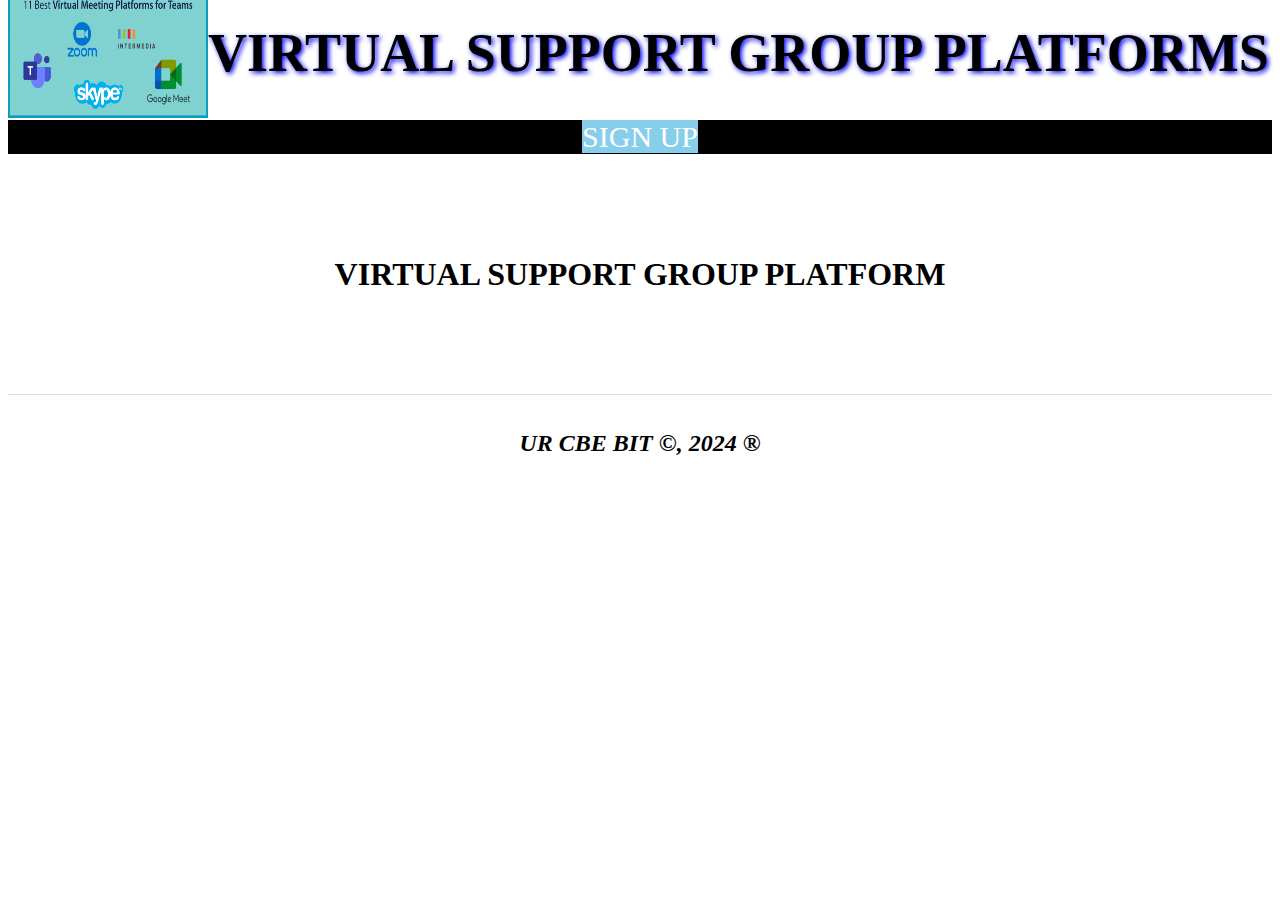
<file: 2/index.html>
<!DOCTYPE html>
<html lang="en">
<head>
    <link rel="stylesheet" type="text/css" href="style.css" title="style 1" media="screen, tv, projection, handheld, print"/>
    <meta charset="utf-8">
   <meta name="viewport" content="width=device-width, initial-scale=1">
  <title>Home Page</title>

  <style>
  section {
    padding: 80px;
    border-bottom: 1px solid #ddd;
  }
  footer {
    text-align: center;
    padding: 15px;
    background-color: white;
  }
  button {
    padding: 10px;
    color: white;
    background-color: skyblue;
    text-decoration: none;
    margin-right: 15px;
    border: none;
    cursor: pointer;
  }
  button:hover {
    background-color: #007bff; /* Change the color on hover if needed */
  }
</style>

<header>
</head>
    <div class="page-header">
    <img src="01.png" style="width:200px;height:140px;margin-top: -30px;">
    <h1 style=" margin-left: 200px; margin-top: -100px; font-size:54px;text-shadow: 2px 2px 5px blue;">VIRTUAL SUPPORT GROUP PLATFORMS</h1>
</div>
<div style="margin-top:10px;font-size:30px ;background-color: black;color: black;">
<center><div class="dropdown">
            <a href="#" style="padding: 0px; color: white; background-color: skyblue; text-decoration: none;">SIGN UP</a>
            <div class="dropdown-content">
                <!-- Links inside the dropdown menu -->
                <a href="register.html">register</a>
                <a href="login.html">login</a>
            </div><center>
        </div>
    </div>
   
  
  </ul>

  </form>
  </header>

  <center>
    <section id="home" style="display: block;">
      <h1>VIRTUAL SUPPORT GROUP PLATFORM</h1>
    </section>
  </center>
  <footer>
  <center> 
    <b><h2><i>UR CBE BIT &copy, 2024 &reg</h2></b></i>
  </center>
</footer>
</body>
</html>
</file>
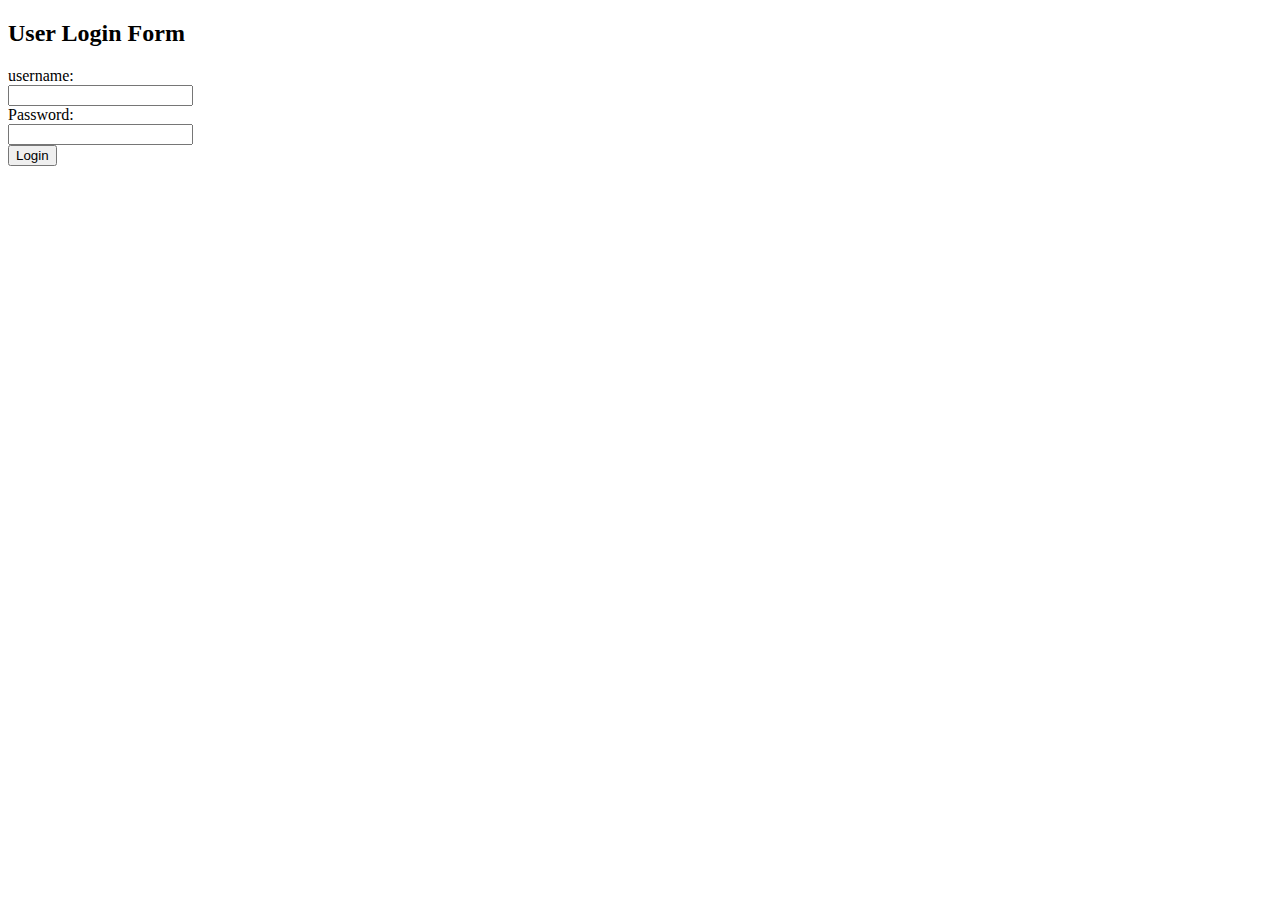
<file: 2/login.html>
<!DOCTYPE html>
<html lang="en">
<head>
    <meta charset="UTF-8">
    <meta name="viewport" content="width=device-width, initial-scale=1.0">
    <title>User Login</title>
</head>

<body bgcolor="white">
    <h2>User Login Form</h2>
    <form action="login.php" method="post">
        <label for="username">username:</label><br>
        <input type="text" id="username" name="username" required><br>
        <label for="password">Password:</label><br>
        <input type="password" id="password" name="password" required><br>
        <input type="submit" value="Login">
    </form>
</body>
</html>
</file>
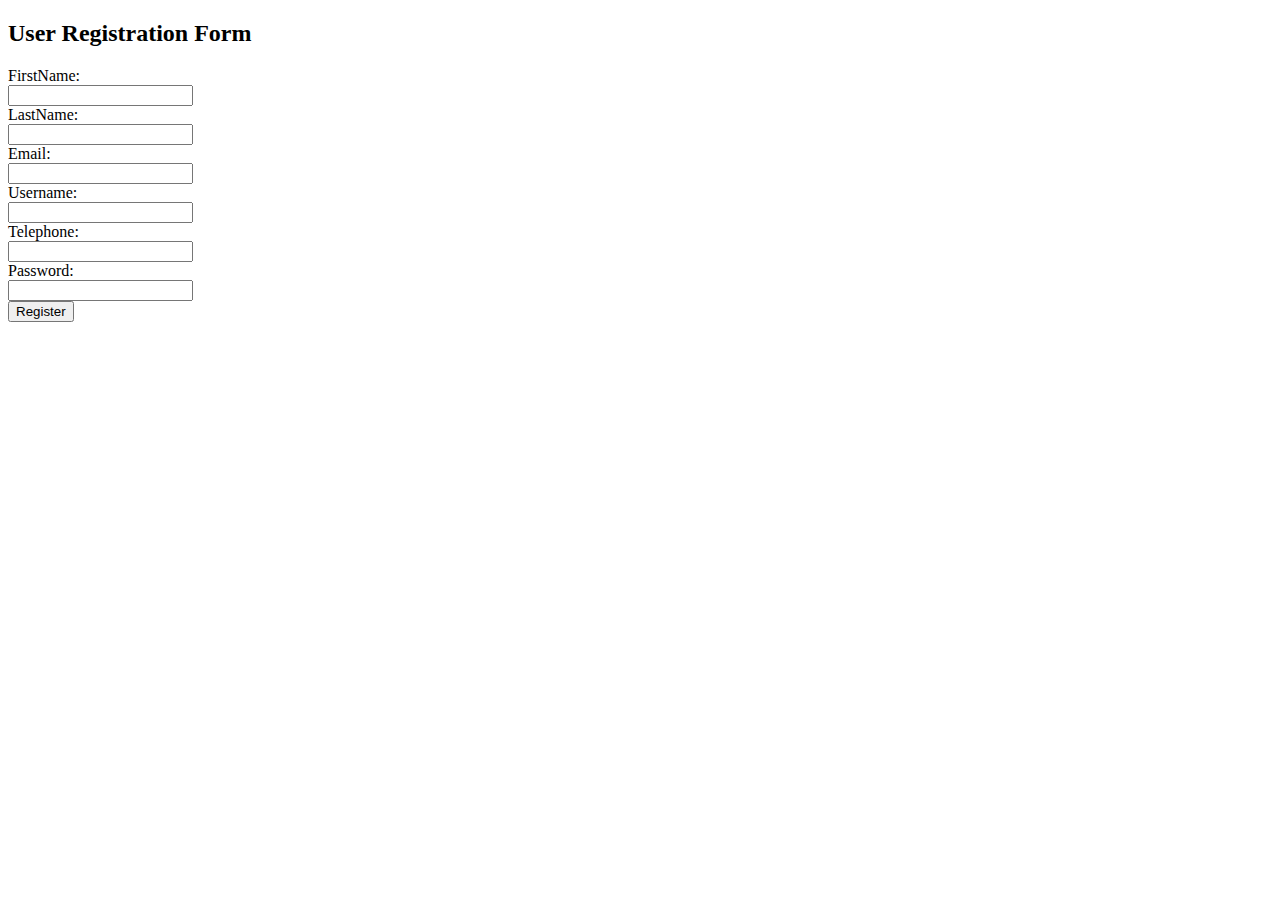
<file: 2/register.html>
<!DOCTYPE html>
<html lang="en">

<head>
    <meta charset="UTF-8">
    <meta name="viewport" content="width=device-width, initial-scale=1.0">
    <title>Registration</title>
</head>

<body bgcolor="white">
    <h2>User Registration Form</h2>
    <form action="register.php" method="post">
        <label>FirstName:</label><br>
        <input type="text" name="fname" required><br>
        <label>LastName:</label><br>
        <input type="text" name="lname" required><br>
        <label>Email:</label><br>
        <input type="email" name="email" required><br>
        <label>Username:</label><br>
        <input type="text" name="username" required><br>
        <label>Telephone:</label><br>
        <input type="text" name="telephone" required><br>
        <label>Password:</label><br>
        <input type="password" name="password" required><br>
        <input type="submit" name="register" value="Register">
    </form>
</body>

</html>
</file>
<file: 2/style.css>
<html>
<head>
<style>
.menu {
    background-color: rgb(8, 99, 79);
    
    padding: 10px 20px 10px;
    margin: 0%;
    overflow: hidden;
}

.menu a {
    color: black;
    text-decoration: none;
    border-top-left-radius: 20px;
    border-bottom-right-radius: 20px;
    padding: 10px 20px 10px;
    font-size: 30px;
}

.menu a:hover {
    background-color: #ddd;
    color: rgb(1, 140, 190);
}

.dropdown {
    position: relative;
    display: inline-block;
}

.dropdown-content {
    display: none;
    position: absolute;
    text-decoration: none;
    min-width: 120px;
    background-color: rgb(82, 146, 169);
}

.dropdown-content a {
    padding: 12px 10px 12px;
    display: block;
    text-decoration: none;
    color: black;
    font-size: 20px;
}

.dropdown-content a:hover {
    background-color: gray;
    color: white;
}

.dropdown:hover .dropdown-content {
    display: block;
}
</style>
</head>
<body>
</body>
</html>
</file>
